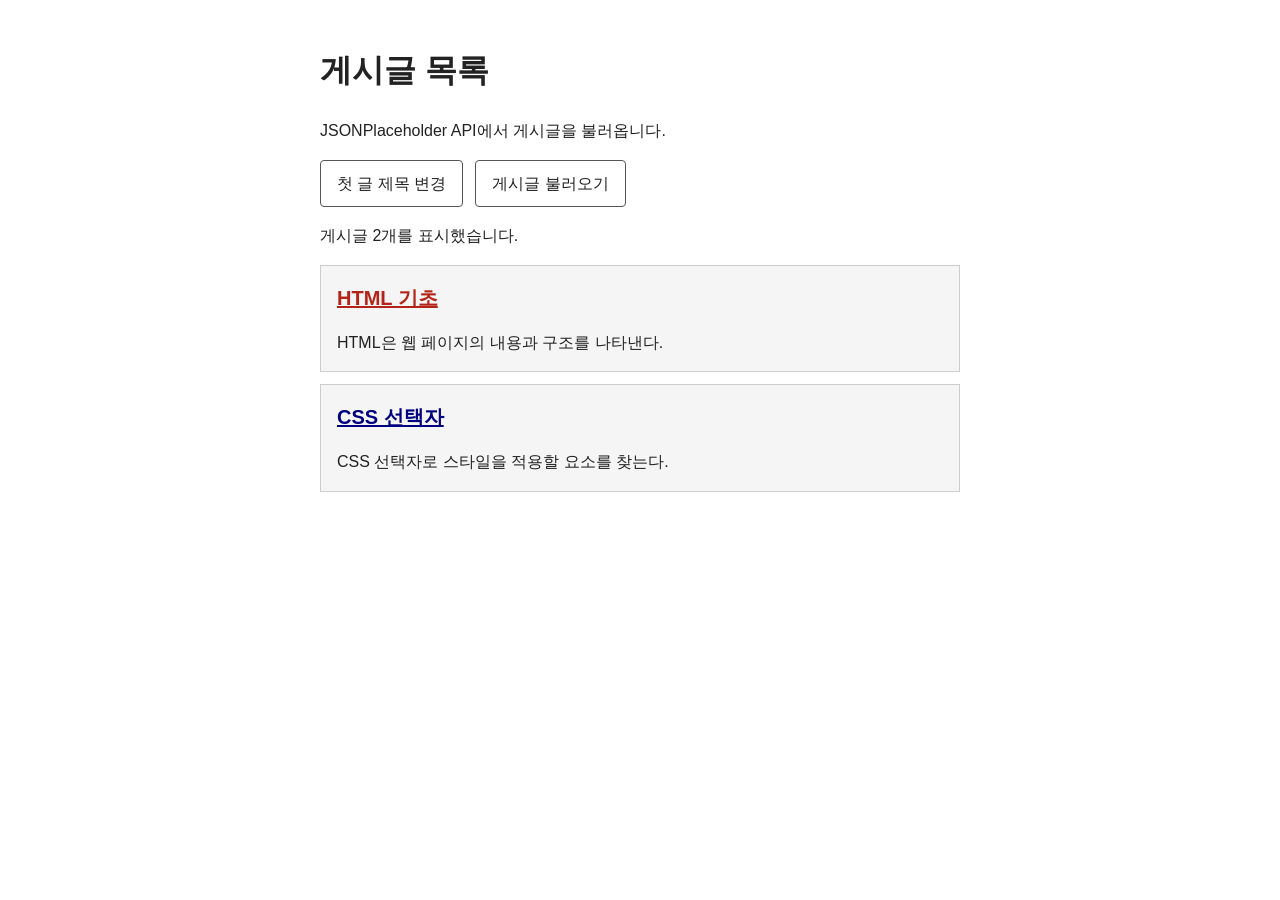
<file: html/posts/posts.html>
<!DOCTYPE html>
<html lang="ko">
  <head>
    <meta charset="UTF-8">
    <meta name="viewport" content="width=device-width, initial-scale=1.0">
    <title>게시글 목록</title>
    <link rel="icon" href="data:,">
    <link rel="stylesheet" href="posts.css">
  </head>
  <body>
    <main>
      <h1 id="page-title">게시글 목록</h1>
      <p>JSONPlaceholder API에서 게시글을 불러옵니다.</p>
      <div class="actions">
        <button id="title-button" type="button" onclick="changeTitle()">첫 글 제목 변경</button>
        <button id="load-button" type="button" onclick="loadPosts()">게시글 불러오기</button>
      </div>
      <p id="message" role="status">게시글 2개를 표시했습니다.</p>
      <ul id="post-list">
        <li id="post-1" class="post">
          <a class="title featured" href="#post-1">HTML 기초</a>
          <div class="details">
            <p class="body">HTML은 웹 페이지의 내용과 구조를 나타낸다.</p>
          </div>
        </li>
        <li id="post-2" class="post">
          <a class="title" href="#post-2">CSS 선택자</a>
          <div class="details">
            <p class="body">CSS 선택자로 스타일을 적용할 요소를 찾는다.</p>
          </div>
        </li>
      </ul>
    </main>
    <script src="posts.js"></script>
  </body>
</html>
</file>
<file: html/posts/posts.css>
body {
  margin: 0;
  padding: 24px;
  background-color: #ffffff;
  color: #222222;
  font-family: sans-serif;
  line-height: 1.6;
}

main {
  max-width: 640px;
  margin: 0 auto;
}

.actions {
  display: flex;
  flex-wrap: wrap;
  gap: 12px;
}

button {
  padding: 10px 16px;
  border: 1px solid #555555;
  border-radius: 4px;
  background-color: #ffffff;
  color: #222222;
  font: inherit;
  cursor: pointer;
}

button:disabled {
  opacity: 0.6;
  cursor: wait;
}

#post-list {
  padding: 0;
  list-style: none;
}

.post {
  margin: 12px 0;
  padding: 16px;
  border: 1px solid #cccccc;
  background-color: #f5f5f5;
  overflow-wrap: anywhere;
}

.title {
  color: navy;
  font-size: 20px;
  font-weight: bold;
}

.title.featured {
  color: #b42318;
}

.body {
  margin-bottom: 0;
  white-space: pre-line;
}
</file>
